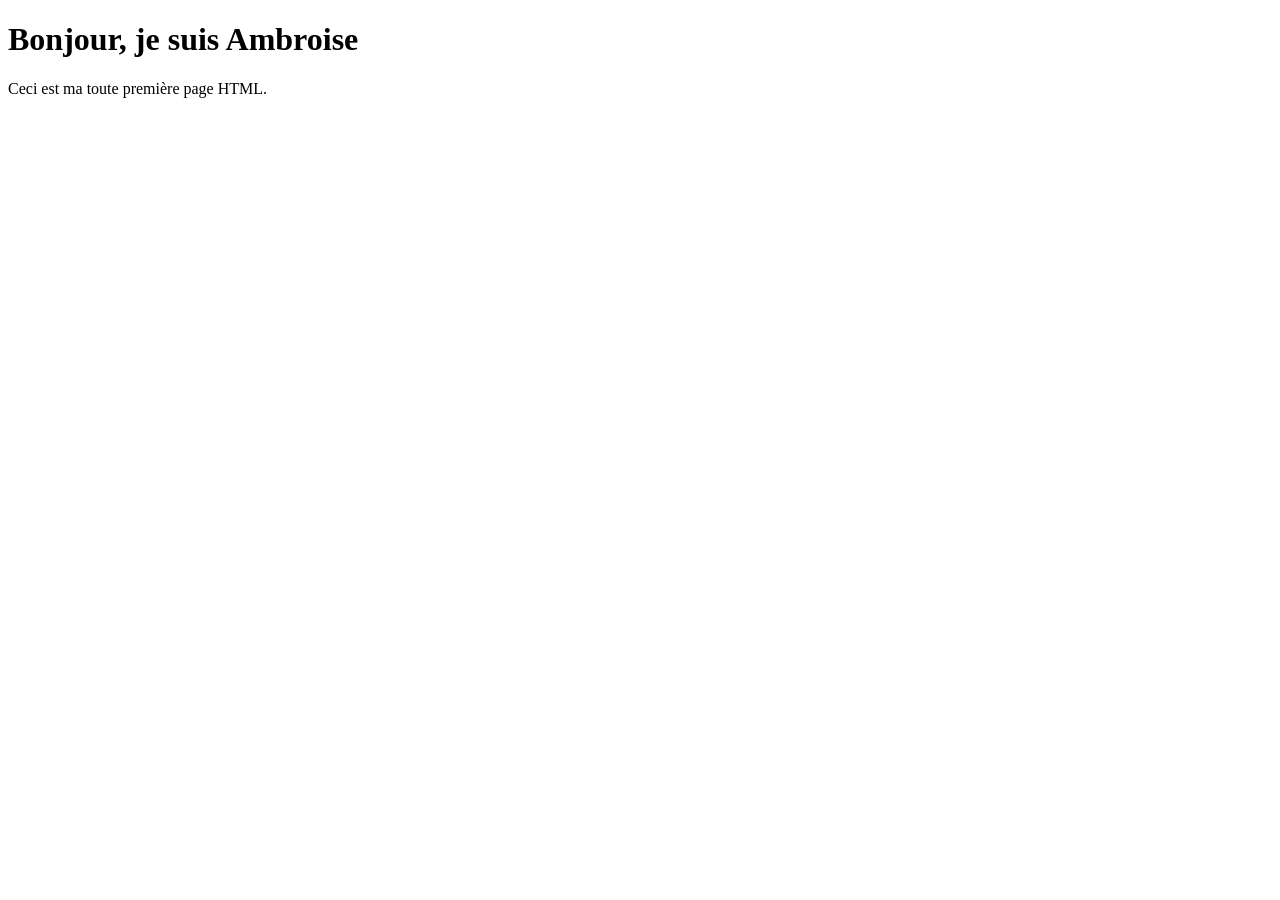
<file: index.html>
<!DOCTYPE html>
<html lang="fr">
<head>
    <meta charset="UTF-8">
    <title>Palier 1 — Ma première page</title>
</head>
<body>
    <h1>Bonjour, je suis Ambroise</h1>
    <p>Ceci est ma toute première page HTML.</p>
</body>
</html>
</file>
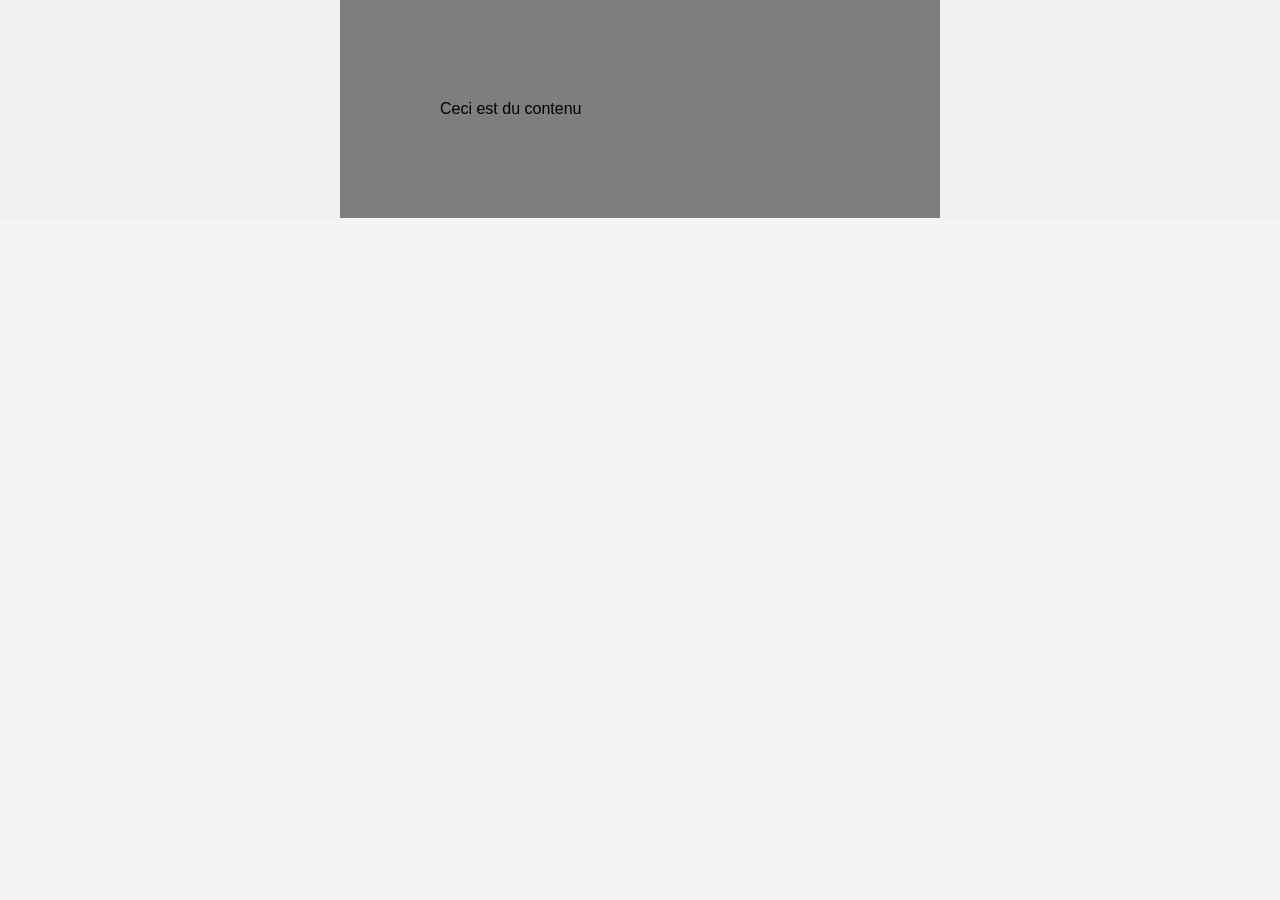
<file: exercices/structure-table.html>
<!DOCTYPE html PUBLIC "-//W3C//DTD XHTML 1.0 Transitional//EN" "http://www.w3.org/TR/xhtml1/DTD/xhtml1-transitional.dtd">
<html xmlns="http://www.w3.org/1999/xhtml" lang="fr">
<head>
    <meta http-equiv="Content-Type" content="text/html; charset=UTF-8">
    <meta name="viewport" content="width=device-width, initial-scale=1.0">
    <title>Exercice structure table</title>
</head>
<body style="margin: 0; padding: 0; background-color: #f4f4f4; font-family: Arial, sans-serif;">

    <table role="presentation" width="100%" cellspacing="0" cellpadding="0" border="0" style="background-color: #f0f0f0;">
    <tr>
        <td align="center">

            <table role="presentation" width="600" cellspacing="0" cellpadding="0" border="0" style="width: 600px; background-color: #7e7e7e;">
                <tr>
                    <td style="padding: 100px;">
                        Ceci est du contenu
                    </td>
                </tr>
            </table>

        </td>
    </tr>
</table>

</body>
</html>
</file>
